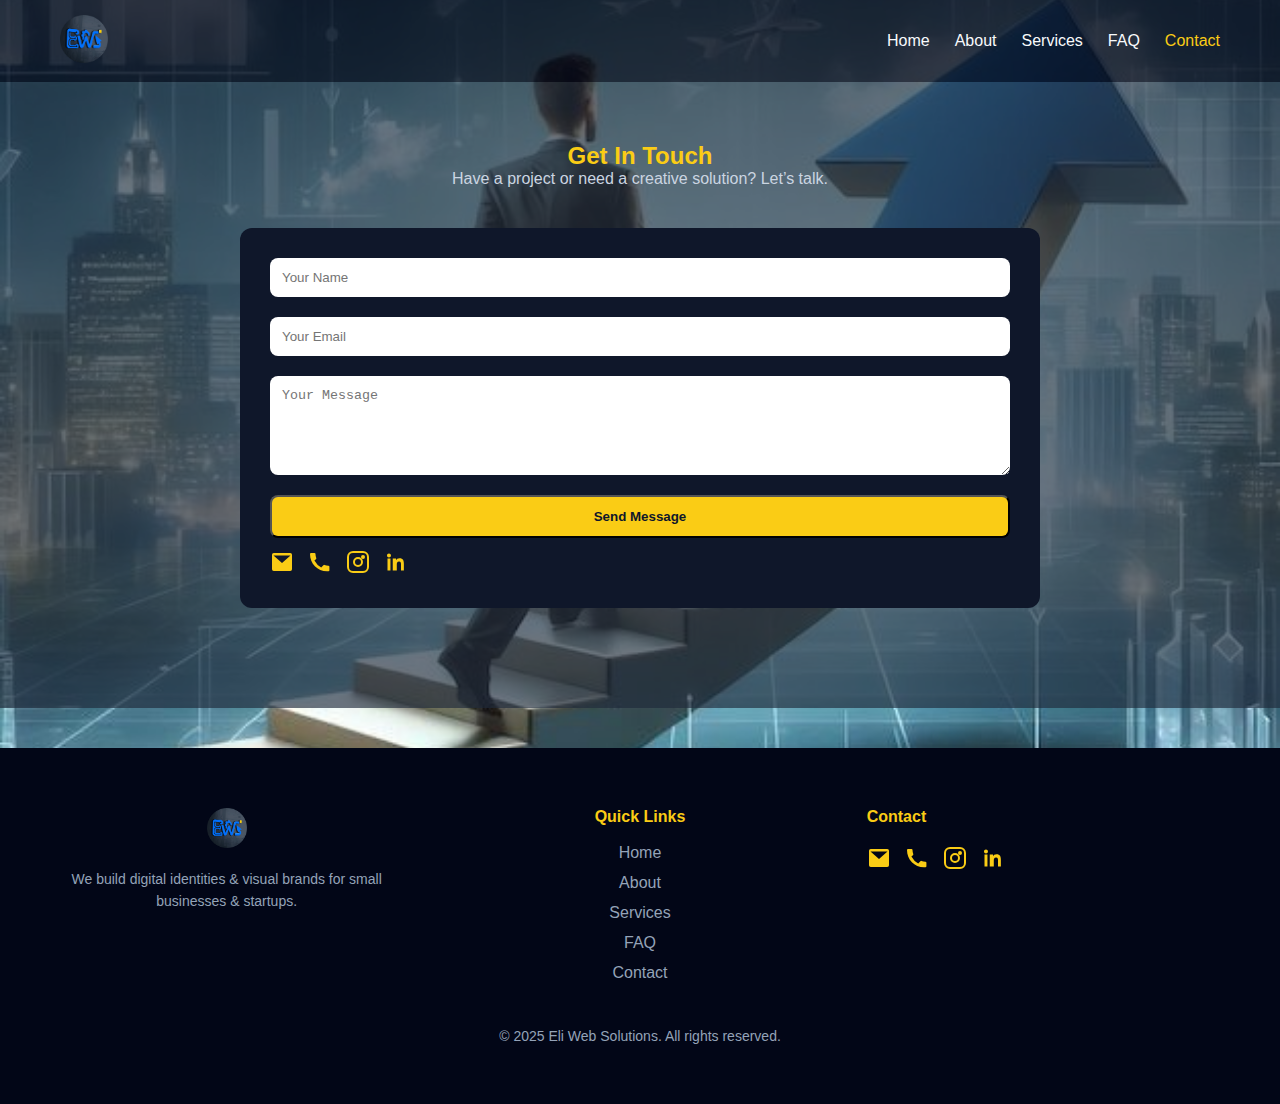
<file: contact.html>
<!DOCTYPE html>
<html lang="en">
<head>
  <meta charset="UTF-8" />
  <meta name="viewport" content="width=device-width, initial-scale=1.0" />
  <meta name="description" content="Eli Web Solutions offers website design, branding, poster design, and digital management for small businesses and startups in Kenya.">
<meta name="keywords" content="web design Kenya, branding, poster design, website management, Eli Web Solutions">
<meta name="author" content="Eli Web Solutions">
<meta name="robots" content="index, follow">
  <title>Contact | Eli Web Solutions</title>
  <link rel="stylesheet" href="css/style.css" />
  <link rel="stylesheet" href="https://cdnjs.cloudflare.com/ajax/libs/font-awesome/6.5.0/css/all.min.css" />
</head>
<body>

  <!-- Reuse your global header -->
  <header>
    <nav class="navbar">
      <div class="logo">
  <a href="index.html">
    <img src="images/logo.png" alt="Eli Web Solutions Logo" style="height: 48px;" />
  </a>
</div>
      <div class="hamburger" onclick="toggleMenu()">
        <svg viewBox="0 0 100 80" width="28" height="28" fill="#f8fafc">
          <rect width="100" height="10"></rect>
          <rect y="30" width="100" height="10"></rect>
          <rect y="60" width="100" height="10"></rect>
        </svg>
      </div>
      <ul id="nav-links" class="nav-links">
        <li><a href="index.html">Home</a></li>
        <li><a href="about.html">About</a></li>
        <li><a href="services.html">Services</a></li>
        <li><a href="faq.html">FAQ</a></li>
        <li><a href="contact.html" class="active">Contact</a></li>
      </ul>
    </nav>
  </header>

  <!-- ✅ Contact Section -->
  <section style="padding: 60px 20px; background: rgba(30, 41, 59, 0.65); text-align: center;">
    <h2 style="color: #facc15;">Get In Touch</h2>
    <p style="color: #cbd5e1;">Have a project or need a creative solution? Let’s talk.</p>

    <div style="max-width: 800px; margin: 40px auto; background: #0f172a; padding: 30px; border-radius: 12px;">
      <form action="https://formspree.io/f/mjkrlwkq" method="POST" style="display: flex; flex-direction: column; gap: 20px;">
        <input type="text" name="name" placeholder="Your Name" required style="padding: 12px; border-radius: 8px; border: none;">
        <input type="email" name="email" placeholder="Your Email" required style="padding: 12px; border-radius: 8px; border: none;">
        <textarea name="message" rows="5" placeholder="Your Message" required style="padding: 12px; border-radius: 8px; border: none;"></textarea>
        <button type="submit" class="cta-btn">Send Message</button>
      </form>

      <div class="contact-icons">
      <div style="flex: 1; min-width: 160px;">
      <h4 style="color: #facc15; margin-bottom: 12px;"></h4>
      <div style="display: flex; gap: 14px; flex-wrap: wrap;">
        <!-- Email -->
        <a href="mailto:eliwebsolutions01@gmail.com" title="Email">
          <svg xmlns="http://www.w3.org/2000/svg" width="24" height="24" fill="#facc15" viewBox="0 0 24 24"><path d="M2 4h20v16H2z" fill="none"/><path d="M22 6.25v-1.5A1.75 1.75 0 0020.25 3H3.75A1.75 1.75 0 002 4.75v14.5A1.75 1.75 0 003.75 21h16.5A1.75 1.75 0 0022 19.25V6.25zM3.5 5.5h17L12 13.06 3.5 5.5z"/></svg>
        </a>

        <!-- Phone -->
        <a href="tel:+254740674079" title="Call">
          <svg xmlns="http://www.w3.org/2000/svg" width="24" height="24" fill="#facc15" viewBox="0 0 24 24"><path d="M6.62 10.79a15.053 15.053 0 006.59 6.59l2.2-2.2a1.003 1.003 0 011.11-.21c1.21.49 2.53.76 3.89.76a1 1 0 011 1v3.5a1 1 0 01-1 1C10.07 22 2 13.93 2 4a1 1 0 011-1h3.5a1 1 0 011 1c0 1.36.26 2.68.76 3.89a1.003 1.003 0 01-.21 1.11l-2.2 2.2z"/></svg>
        </a>

        <!-- Instagram -->
        <a href="https://instagram.com/eli.web.solutions" target="_blank" title="Instagram">
          <svg xmlns="http://www.w3.org/2000/svg" width="24" height="24" stroke="#facc15" fill="none" stroke-width="2" viewBox="0 0 24 24">
          <rect x="2" y="2" width="20" height="20" rx="5" ry="5"/>
          <circle cx="12" cy="12" r="4"/>
          <circle cx="17" cy="7" r="1"/>
          </svg>
        </a>


        <!-- LinkedIn -->
        <a href="https://linkedin.com/in/eli-web-solutions-b13675372" target="_blank" title="LinkedIn">
          <svg xmlns="http://www.w3.org/2000/svg" width="24" height="24" fill="#facc15" viewBox="0 0 24 24"><path d="M4.98 3.5C3.88 3.5 3 4.38 3 5.5S3.88 7.5 4.98 7.5 6.96 6.62 6.96 5.5 6.08 3.5 4.98 3.5zM3.5 8.5h2.96v12H3.5v-12zm5.25 0H12v1.63h.03c.49-.93 1.68-1.91 3.46-1.91 3.7 0 4.38 2.45 4.38 5.63v6.65H17v-5.89c0-1.4-.03-3.2-1.95-3.2-1.96 0-2.26 1.53-2.26 3.1v6H8.75v-12z"/></svg>
        </a>
      </div>
    </div>
    </div>
  </section>

  <!-- Footer -->
<footer style="background: #020617; padding: 60px 20px; color: #94a3b8;">
  <div class="footer-container" style="max-width: 1200px; margin: auto; display: flex; flex-wrap: wrap; gap: 40px; justify-content: space-between; align-items: flex-start;">

    <!-- Logo & Tagline -->
    <div style="flex: 1; min-width: 200px;">
      <img src="images/logo.png" alt="Logo" style="height: 40px; margin-bottom: 16px;" />
      <p style="font-size: 14px; line-height: 1.6;">We build digital identities & visual brands for small businesses & startups.</p>
    </div>

    <!-- Quick Links -->
    <div style="flex: 1; min-width: 160px;">
      <h4 style="color: #facc15; margin-bottom: 12px;">Quick Links</h4>
      <ul style="list-style: none; padding: 0;">
        <li><a href="index.html" class="footer-link">Home</a></li>
        <li><a href="about.html" class="footer-link">About</a></li>
        <li><a href="services.html" class="footer-link">Services</a></li>
        <li><a href="faq.html" class="footer-link">FAQ</a></li>
        <li><a href="contact.html" class="footer-link">Contact</a></li>
      </ul>
    </div>

    <!-- Contact Icons -->
    <div class="footer-contact-column" style="flex: 1; min-width: 160px; display: flex; flex-direction: column; align-items: flex-start;">
       <h4 style="color: #facc15; margin-bottom: 12px;">Contact</h4>
       <div class="contact-icons" style="display: flex; gap: 14px; flex-wrap: wrap;">
        <!-- Email -->
        <a href="mailto:eliwebsolutions01@gmail.com" title="Email">
          <!-- SVG Icon -->
          <svg xmlns="http://www.w3.org/2000/svg" width="24" height="24" fill="#facc15" viewBox="0 0 24 24"><path d="M2 4h20v16H2z" fill="none"/><path d="M22 6.25v-1.5A1.75 1.75 0 0020.25 3H3.75A1.75 1.75 0 002 4.75v14.5A1.75 1.75 0 003.75 21h16.5A1.75 1.75 0 0022 19.25V6.25zM3.5 5.5h17L12 13.06 3.5 5.5z"/></svg>
        </a>

        <!-- Phone -->
        <a href="tel:+254740674079" title="Call">
          <svg xmlns="http://www.w3.org/2000/svg" width="24" height="24" fill="#facc15" viewBox="0 0 24 24"><path d="M6.62 10.79a15.053 15.053 0 006.59 6.59l2.2-2.2a1.003 1.003 0 011.11-.21c1.21.49 2.53.76 3.89.76a1 1 0 011 1v3.5a1 1 0 01-1 1C10.07 22 2 13.93 2 4a1 1 0 011-1h3.5a1 1 0 011 1c0 1.36.26 2.68.76 3.89a1.003 1.003 0 01-.21 1.11l-2.2 2.2z"/></svg>
        </a>

        <!-- Instagram -->
        <a href="https://instagram.com/eli.web.solutions" target="_blank" title="Instagram">
          <svg xmlns="http://www.w3.org/2000/svg" width="24" height="24" stroke="#facc15" fill="none" stroke-width="2" viewBox="0 0 24 24">
            <rect x="2" y="2" width="20" height="20" rx="5" ry="5"/>
            <circle cx="12" cy="12" r="4"/>
            <circle cx="17" cy="7" r="1"/>
          </svg>
        </a>

        <!-- LinkedIn -->
        <a href="https://linkedin.com/in/eli-web-solutions-b13675372" target="_blank" title="LinkedIn">
          <svg xmlns="http://www.w3.org/2000/svg" width="24" height="24" fill="#facc15" viewBox="0 0 24 24"><path d="M4.98 3.5C3.88 3.5 3 4.38 3 5.5S3.88 7.5 4.98 7.5 6.96 6.62 6.96 5.5 6.08 3.5 4.98 3.5zM3.5 8.5h2.96v12H3.5v-12zm5.25 0H12v1.63h.03c.49-.93 1.68-1.91 3.46-1.91 3.7 0 4.38 2.45 4.38 5.63v6.65H17v-5.89c0-1.4-.03-3.2-1.95-3.2-1.96 0-2.26 1.53-2.26 3.1v6H8.75v-12z"/></svg>
        </a>
      </div>
    </div>
  </div>

  <!-- ✅ Properly Centered Bottom Text -->
  <div class="footer-bottom" style="margin-top: 40px;">
    <p style="text-align: center;">&copy; 2025 Eli Web Solutions. All rights reserved.</p>
  </div>
</footer>

  <!-- Script -->
  <script>
    function toggleMenu() {
      const navLinks = document.getElementById("nav-links");
      navLinks.classList.toggle("active");
    }
  </script>

</body>
</html>
</file>
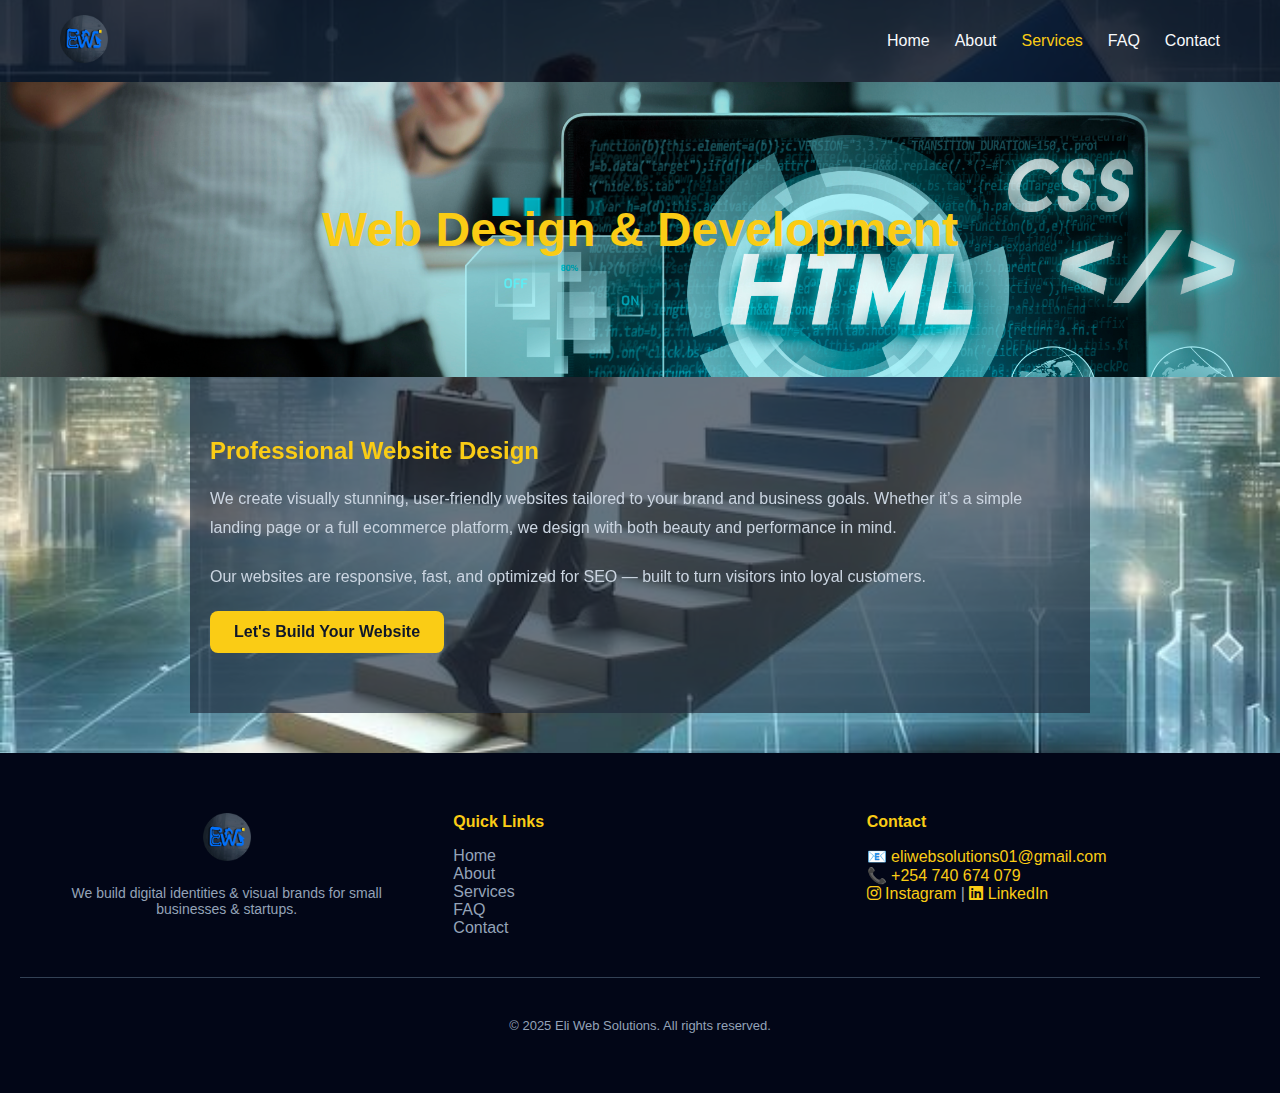
<file: web-design.html>
<!DOCTYPE html>
<html lang="en">
<head>
  <meta charset="UTF-8" />
  <meta name="viewport" content="width=device-width, initial-scale=1.0" />
  <meta name="description" content="Eli Web Solutions offers website design, branding, poster design, and digital management for small businesses and startups in Kenya.">
<meta name="keywords" content="web design Kenya, branding, poster design, website management, Eli Web Solutions">
<meta name="author" content="Eli Web Solutions">
<meta name="robots" content="index, follow">
  <title>Web Design | Eli Web Solutions</title>
  <link rel="stylesheet" href="css/style.css" />
  <link href="https://unpkg.com/aos@2.3.1/dist/aos.css" rel="stylesheet" />
  <link rel="stylesheet" href="https://cdnjs.cloudflare.com/ajax/libs/font-awesome/6.5.0/css/all.min.css" />
  <style>
    .service-hero {
      background: url('images/web-bg.jpg') no-repeat center center/cover;
      padding: 120px 20px;
      text-align: center;
      color: #f8fafc;
    }

    .service-hero h1 {
      font-size: 3rem;
      color: #facc15;
    }

    .service-content {
      padding: 60px 20px;
      background: rgba(30, 41, 59, 0.65);
      color: #cbd5e1;
      max-width: 900px;
      margin: auto;
    }

    .service-content h2 {
      color: #facc15;
      margin-bottom: 20px;
    }

    .service-content p {
      line-height: 1.8;
      margin-bottom: 20px;
    }

    .cta-btn {
      background: #facc15;
      color: #0f172a;
      padding: 12px 24px;
      border-radius: 8px;
      text-decoration: none;
      font-weight: bold;
      display: inline-block;
      transition: background 0.3s ease;
    }

    .cta-btn:hover {
      background: #eab308;
    }
  </style>
</head>
<body>
  <!-- Header -->
  <header>
    <nav class="navbar">
      <div class="logo">
        <a href="index.html">
          <img src="images/logo.png" alt="Eli Web Solutions Logo" style="height: 48px;" />
        </a>
      </div>
      <ul class="nav-links" id="nav-links">
        <li><a href="index.html">Home</a></li>
        <li><a href="about.html">About</a></li>
        <li><a href="services.html" class="active">Services</a></li>
        <li><a href="faq.html">FAQ</a></li>
        <li><a href="contact.html">Contact</a></li>
      </ul>
      <div class="hamburger" onclick="toggleMenu()">
        <svg viewBox="0 0 100 80" width="28" height="28" fill="#f8fafc">
          <rect width="100" height="10"></rect>
          <rect y="30" width="100" height="10"></rect>
          <rect y="60" width="100" height="10"></rect>
        </svg>
      </div>
    </nav>
  </header>

  <!-- Hero Section -->
  <section class="service-hero">
    <h1>Web Design & Development</h1>
  </section>
  <!-- Service Content -->
  <div class="service-content" data-aos="fade-up" data-aos-duration="800">
    <h2>Professional Website Design</h2>
    <p>We create visually stunning, user-friendly websites tailored to your brand and business goals. Whether it’s a simple landing page or a full ecommerce platform, we design with both beauty and performance in mind.</p>
    <p>Our websites are responsive, fast, and optimized for SEO — built to turn visitors into loyal customers.</p>
    <a href="contact.html" class="cta-btn">Let's Build Your Website</a>
  </div>

  <!-- Footer -->
  <footer style="background: #020617; padding: 60px 20px; color: #94a3b8; text-align: center;">
  <div style="max-width: 1200px; margin: auto; display: flex; flex-wrap: wrap; justify-content: space-between; gap: 40px; align-items: flex-start;">
    
    <!-- Logo and description -->
    <div style="flex: 1; min-width: 200px;">
      <img src="images/logo.png" alt="Logo" style="height: 48px; margin-bottom: 10px;" />
      <p style="margin-top: 10px; font-size: 14px;">
        We build digital identities & visual brands for small businesses & startups.
      </p>
    </div>

    <!-- Quick Links (no Portfolio) -->
    <div style="flex: 1; min-width: 150px; text-align: left;">
      <h4 style="color: #facc15;">Quick Links</h4>
      <ul style="list-style: none; padding: 0; margin-top: 10px;">
        <li><a href="index.html" style="color: #94a3b8;">Home</a></li>
        <li><a href="about.html" style="color: #94a3b8;">About</a></li>
        <li><a href="services.html" style="color: #94a3b8;">Services</a></li>
        <li><a href="faq.html" style="color: #94a3b8;">FAQ</a></li>
        <li><a href="contact.html" style="color: #94a3b8;">Contact</a></li>
      </ul>
    </div>

    <!-- Contact with icons -->
    <div style="flex: 1; min-width: 200px; text-align: left;">
      <h4 style="color: #facc15;">Contact</h4>
      <p style="margin-top: 10px;">
        <a href="mailto:eliwebsolutions01@gmail.com" style="color: #facc15;">
          📧 eliwebsolutions01@gmail.com
        </a>
      </p>
      <p>
        <a href="tel:+254740674079" style="color: #facc15;">
          📞 +254 740 674 079
        </a>
      </p>
      <p>
  <a href="https://instagram.com/eli.web.solutions" target="_blank" style="color: #facc15;">
    <i class="fab fa-instagram"></i> Instagram
  </a> |
  <a href="https://linkedin.com/in/eli-web-solutions-b13675372" target="_blank" style="color: #facc15;">
    <i class="fab fa-linkedin"></i> LinkedIn
  </a>
</p>
    </div>
  </div>

  <hr style="margin: 40px 0; border: 0; border-top: 1px solid #334155;" />
  <p style="font-size: 13px;">&copy; 2025 Eli Web Solutions. All rights reserved.</p>
</footer>

  <!-- Scripts -->
  <script src="https://unpkg.com/aos@2.3.1/dist/aos.js"></script>
  <script>
    AOS.init();
    function toggleMenu() {
      document.getElementById("nav-links").classList.toggle("active");
    }
  </script>
</body>
</html>
</file>
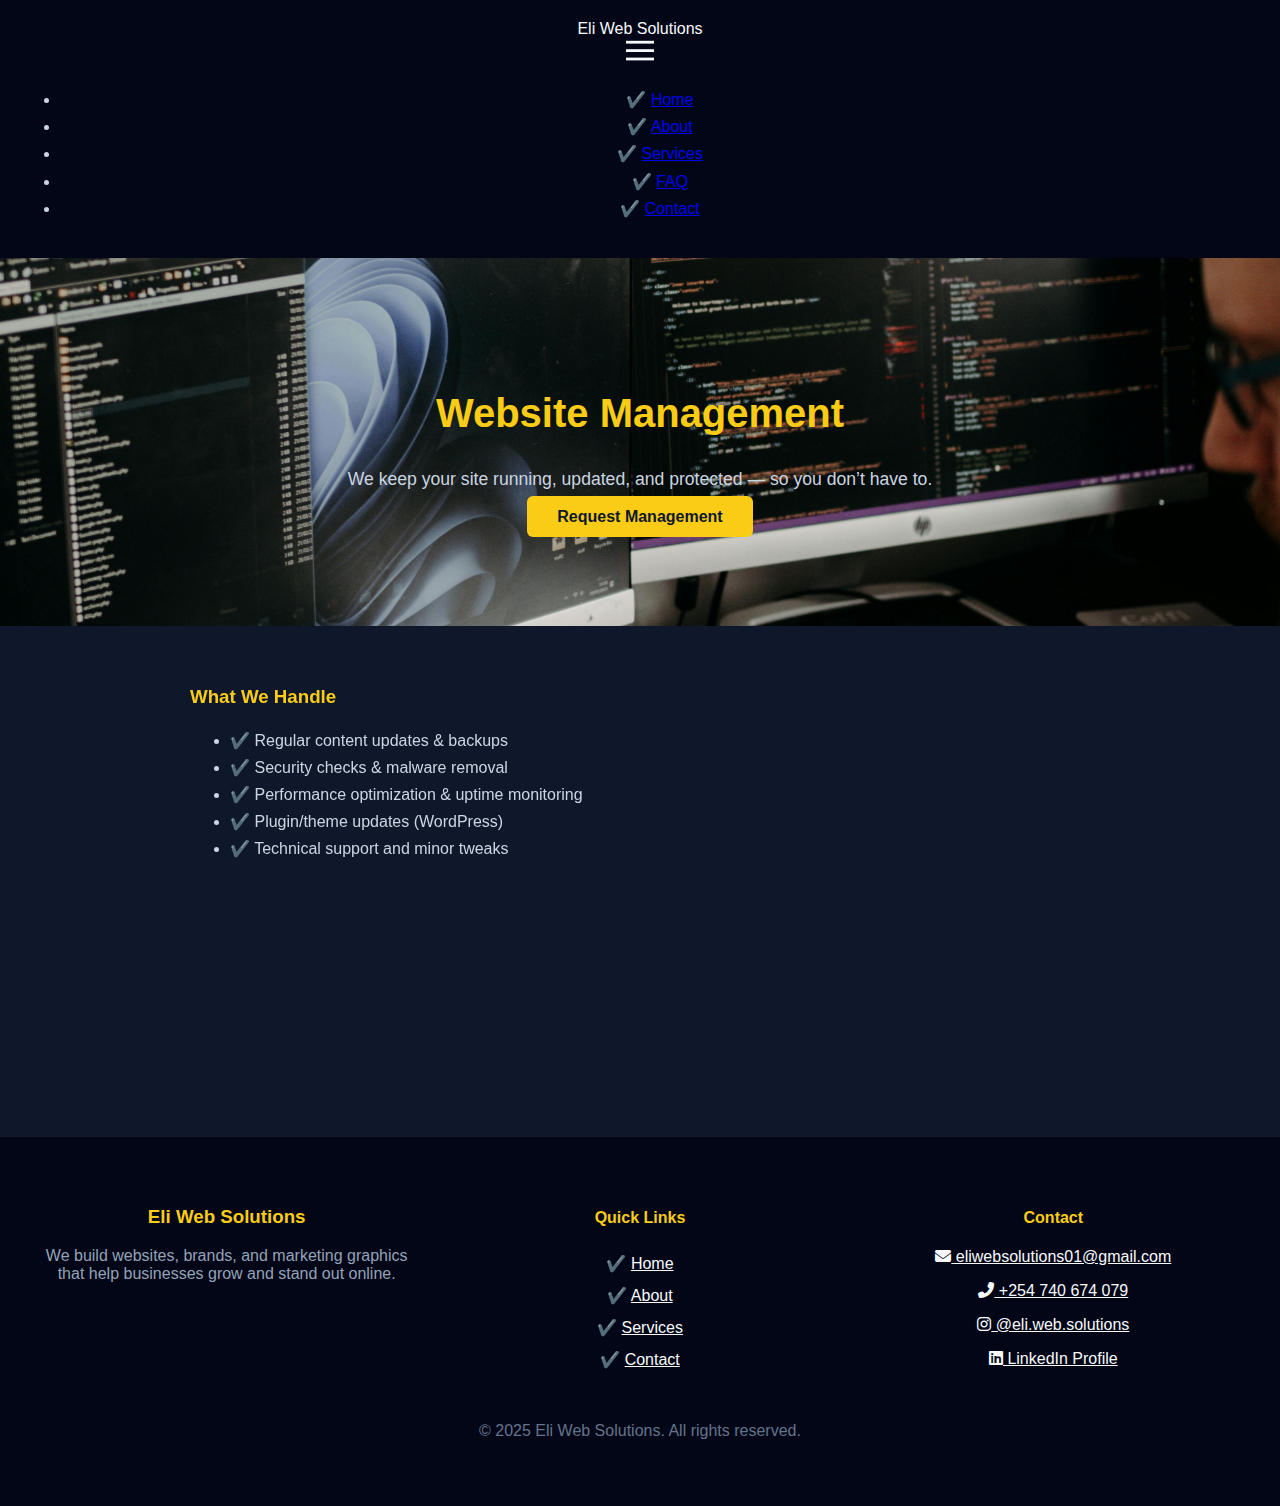
<file: web-management.html>
<!DOCTYPE html>
<html lang="en">
<head>
  <meta charset="UTF-8" />
  <title>Website Management | Eli Web Solutions</title>
  <link rel="stylesheet" href="https://cdnjs.cloudflare.com/ajax/libs/font-awesome/6.4.0/css/all.min.css"/>
  <link rel="stylesheet" href="https://unpkg.com/aos@2.3.1/dist/aos.css"/>
  <style>
    body { margin: 0; font-family: 'Segoe UI', sans-serif; background: #0f172a; color: #f8fafc; }
    header, footer { background: #020617; padding: 20px; text-align: center; }
    .hero {
      background: url('images/management-bg.jpg') center/cover no-repeat;
      padding: 100px 20px; text-align: center;
    }
    .hero h2 { font-size: 2.5rem; color: #facc15; }
    .hero p { color: #cbd5e1; font-size: 1.1rem; }
    .cta-button {
      margin-top: 20px; background: #facc15; color: #0f172a; padding: 12px 30px;
      text-decoration: none; border-radius: 6px; font-weight: bold;
    }
    main { max-width: 900px; margin: 60px auto; padding: 0 20px; }
    section { margin-bottom: 60px; }
    h3 { color: #facc15; }
    ul { color: #cbd5e1; line-height: 1.7; }
    ul li::before { content: "✔️ "; color: #facc15; }
  </style>
</head>
<header>
  <nav class="navbar">
    <div class="logo">Eli Web Solutions</div>

    <!-- Hamburger icon -->
    <div class="hamburger" onclick="toggleMenu()">
      <svg viewBox="0 0 100 80" width="28" height="28" fill="#f8fafc">
        <rect width="100" height="10"></rect>
        <rect y="30" width="100" height="10"></rect>
        <rect y="60" width="100" height="10"></rect>
      </svg>
    </div>

    <ul id="nav-links" class="nav-links">
      <li><a href="index.html">Home</a></li>
      <li><a href="about.html">About</a></li>
      <li><a href="services.html">Services</a></li>
      <li><a href="faq.html">FAQ</a></li>
      <li><a href="contact.html">Contact</a></li>
    </ul>
  </nav>
</header>

<section class="hero" data-aos="fade-in">
  <h2>Website Management</h2>
  <p>We keep your site running, updated, and protected — so you don’t have to.</p>
  <a href="contact.html" class="cta-button">Request Management</a>
</section>

<main>
  <section data-aos="fade-up">
    <h3>What We Handle</h3>
    <ul>
      <li>Regular content updates & backups</li>
      <li>Security checks & malware removal</li>
      <li>Performance optimization & uptime monitoring</li>
      <li>Plugin/theme updates (WordPress)</li>
      <li>Technical support and minor tweaks</li>
    </ul>
  </section>

  <section data-aos="fade-up">
    <h3>Why Choose Us?</h3>
    <p>When your site goes live, the work doesn’t stop. We offer full lifecycle care — so your digital presence remains smooth, secure, and stress-free.</p>
  </section>

  <section data-aos="fade-up">
    <a href="contact.html" class="cta-button">Keep My Site Healthy</a>
  </section>
</main>

<footer style="background: #020617; color: #f8fafc; padding: 50px 20px;">
  <div style="max-width: 1200px; margin: auto; display: flex; flex-wrap: wrap; justify-content: space-between; gap: 40px;">
    
    <div style="flex: 1; min-width: 250px;">
      <h3 style="color: #facc15;">Eli Web Solutions</h3>
      <p style="color: #94a3b8;">We build websites, brands, and marketing graphics that help businesses grow and stand out online.</p>
    </div>

    <div style="flex: 1; min-width: 200px;">
      <h4 style="color: #facc15;">Quick Links</h4>
      <ul style="list-style: none; padding: 0; line-height: 2;">
        <li><a href="index.html" style="color: #f8fafc;">Home</a></li>
        <li><a href="about.html" style="color: #f8fafc;">About</a></li>
        <li><a href="services.html" style="color: #f8fafc;">Services</a></li>
        <li><a href="contact.html" style="color: #f8fafc;">Contact</a></li>
      </ul>
    </div>

    <div style="flex: 1; min-width: 250px;">
      <h4 style="color: #facc15;">Contact</h4>
      <p>
        <a href="mailto:eliwebsolutions01@gmail.com" style="color: #f8fafc;">
          <i class="fas fa-envelope"></i> eliwebsolutions01@gmail.com
        </a>
      </p>
      <p>
        <a href="tel:+254740674079" style="color: #f8fafc;">
          <i class="fas fa-phone-alt"></i> +254 740 674 079
        </a>
      </p>
      <p>
        <a href="https://www.instagram.com/eli.web.solutions" target="_blank" style="color: #f8fafc;">
          <i class="fab fa-instagram"></i> @eli.web.solutions
        </a>
      </p>
      <p>
        <a href="https://www.linkedin.com/in/eli-web-solutions-b13675372" target="_blank" style="color: #f8fafc;">
          <i class="fab fa-linkedin"></i> LinkedIn Profile
        </a>
      </p>
    </div>
  </div>

  <div style="text-align: center; margin-top: 30px; color: #64748b;">
    <p>© 2025 Eli Web Solutions. All rights reserved.</p>
  </div>
</footer>

<script src="https://unpkg.com/aos@2.3.1/dist/aos.js"></script>
<script>AOS.init();</script>

<script>
  function toggleMenu() {
    const navLinks = document.getElementById("nav-links");
    navLinks.classList.toggle("active");
  }
</script>
</body>
</html>
</file>
<file: css/style.css>
/* === RESET === */
* {
  margin: 0;
  padding: 0;
  box-sizing: border-box;
}

html, body {
  font-family: 'Segoe UI', Tahoma, Geneva, Verdana, sans-serif;
  background: url('../images/hero-bg.jpg') no-repeat center center fixed;
  background-size: cover;
  background-color: #0f172a;
  color: #f8fafc;
  max-width: 100vw;
  overflow-x: hidden;
}

/* === NAVIGATION === */
header {
  position: sticky;
  top: 0;
  background: rgba(2, 6, 23, 0.8);
  z-index: 1000;
  width: 100%;
}

.navbar {
  max-width: 1200px;
  margin: auto;
  padding: 15px 20px;
  display: flex;
  justify-content: space-between;
  align-items: center;
  flex-wrap: wrap;
}

.logo img {
  height: 48px;
}

.hamburger {
  display: none;
  cursor: pointer;
}

.nav-links {
  display: flex;
  gap: 25px;
  list-style: none;
}

.nav-links a {
  color: #f8fafc;
  text-decoration: none;
  transition: color 0.3s ease;
}

.nav-links a:hover,
.nav-links a.active {
  color: #facc15;
}

/* HERO SECTION */
.hero-section {
  position: relative;
  height: 100vh;
  display: flex;
  align-items: center;
  justify-content: center;
  text-align: center;
  overflow: hidden; /* Prevent scrollbars from video */
}

.hero-section {
  position: relative;
  height: 100vh;
  display: flex;
  align-items: center;
  justify-content: center;
  text-align: center;
  overflow: hidden;
  background: url('../images/hero-backup.jpg') no-repeat center center/cover; /* Fallback image */
}

.hero-video {
  position: absolute;
  top: 0;
  left: 0;
  width: 100%;
  height: 100%;
  object-fit: cover;
  z-index: 0;
  filter: brightness(100%); /* makes video darker */
}

.hero-overlay {
  position: relative;
  z-index: 1;
  background: rgba(0, 0, 0, 0.6);
  padding: 40px;
  border-radius: 12px;
}

/* CTA BUTTON */
.cta-btn {
  background: #facc15;
  color: #0f172a;
  padding: 12px 24px;
  border-radius: 8px;
  text-decoration: none;
  font-weight: bold;
  display: inline-block;
  transition: background 0.3s ease;
}

.cta-btn:hover {
  background: #eab308;
}

/* ================= TESTIMONIALS SECTION ================= */
.testimonials-section {
  background: rgba(2, 6, 23, 0.8);
  padding: 80px 20px;
  color: #f8fafc;
}

.testimonials-section .container {
  max-width: 1200px;
  margin: 0 auto;
  text-align: center;
}

.section-title {
  font-size: 2.5rem;
  margin-bottom: 40px;
  color: #facc15;
}

/* Slider viewport: hides overflow, centered on desktop */
.testimonial-slider {
  position: relative;
  overflow: hidden;
  margin: 0 auto;
  /* on desktop, constrain to card width */
  max-width: 500px;
}

/* Track that moves */
.testimonial-track {
  display: flex;
  gap: 20px;
  transition: transform 0.5s ease;
}

/* Card styling */
.testimonial-card {
  flex: 0 0 500px;              /* fixed width */
  background: rgba(30, 41, 59, 0.85);
  border-radius: 12px;
  padding: 30px 20px;
  box-shadow: 0 4px 12px rgba(0,0,0,0.3);
}

.testimonial-text {
  font-size: 1.1rem;
  line-height: 1.6;
  margin-bottom: 16px;
}

.client-rating {
  display: inline-block;
  margin-bottom: 12px;
  color: #facc15;
}

.star {
  width: 20px;
  height: 20px;
  fill: currentColor;
  margin-right: 4px;
}

.star.half {
  stroke: currentColor;
}

/* Mobile: full-width cards and slider fits container */
@media (max-width: 767px) {
  .testimonial-slider {
    max-width: 100%;
  }
  .testimonial-track {
    gap: 10px;
  }
  .testimonial-card {
    flex: 0 0 100%;
    max-width: none;
  }
}

/* === PORTFOLIO STYLING === */
.portfolio-grid {
  display: flex;
  flex-wrap: wrap;
  gap: 20px;
  justify-content: center;
  margin-top: 40px;
}

.portfolio-item {
  width: 250px;
  text-align: center;
  display: block;
  margin-bottom: 20px;
}

.portfolio-item img {
  width: 100%;
  border-radius: 8px;
  transition: transform 0.4s ease;
}

.portfolio-item img:hover {
  transform: scale(1.05);
}

/* === FILTER BUTTONS === */
.filter-btn {
  background: #0f172a;
  color: #facc15;
  border: 1px solid #facc15;
  padding: 8px 16px;
  margin: 5px;
  border-radius: 6px;
  cursor: pointer;
}

.filter-btn:hover {
  background: #facc15;
  color: #0f172a;
}

/* === CUSTOM STYLES FOR LOGO PORTFOLIO === */
.portfolio-item.logo img {
  width: 120px;
  height: 120px;
  object-fit: cover;
  border-radius: 50%;
  border: 3px solid #facc15;
}

/* === CUSTOM STYLES FOR POSTER PORTFOLIO === */
.portfolio-item.poster img {
  width: 180px;
  height: auto;
  border-radius: 10px;
  border: 2px solid #facc15;
}

/* === AOS SCROLL ANIMATION SUPPORT === */
[data-aos] {
  opacity: 0;
  transition-property: opacity, transform;
  transition-duration: 0.8s;
}

[data-aos].aos-animate {
  opacity: 1;
}


/* === RESPONSIVE === */
@media (max-width: 768px) {
  .hamburger {
    display: block;
  }

  .nav-links {
    flex-direction: column;
    width: 100%;
    display: none;
    background: rgba(2, 6, 23, 0.8);
    padding: 10px 0;
  }

  .nav-links.active {
    display: flex;
  }

  .nav-links li {
    width: 100%;
    text-align: center;
    padding: 10px 0;
  }

  .hero-section {
    height: auto;
    padding: 80px 20px;
  }
}

.swiper-slide img {
  width: 100%;
  max-width: 200px;
  height: auto;
  border-radius: 10px;
  transition: transform 0.3s ease;
  border: 2px solid #facc15;
}

.swiper-slide img:hover {
  transform: scale(1.05);
}

.swiper-slide p {
  margin-top: 10px;
  color: #f8fafc;
  font-weight: bold;
}

/* ===== CASE HERO FULL-WIDTH CLEAN IMAGE ===== */
.case-hero {
  position: relative;
  width: 100%;
  height: 60vh;         /* adjust as desired */
  min-height: 300px;    /* ensure a floor on small desktops */
  overflow: hidden;
}

.case-hero .hero-img {
  position: absolute;
  top: 0; left: 0;
  width: 100%;
  height: 100%;
  object-fit: cover;      /* fills container, crops equally */
  object-position: center;/* keeps kids vectors centered */
}

.case-hero .hero-overlay {
  position: relative;     /* stacks on top of the img */
  z-index: 1;
  width: 100%; height: 100%;
  background: rgba(2,6,23,0.5);
  display: flex;
  align-items: center;
  justify-content: center;
  padding: 40px 20px;
}

.case-hero .container {
  max-width: 800px;
  text-align: center;
  color: #f8fafc;
}

.case-hero .subtitle {
  margin: 12px 0 24px;
  font-size: 1.2rem;
  color: #f1f5f9;
}
.btn-primary { background:#facc15; color:#020617; padding:12px 24px; border-radius:6px; text-decoration:none; font-weight:bold; transition:background .3s; }
.btn-primary:hover { background:#eab308; }

/* Two-column layout for challenges/goals */
.case-details.two-column {
  display: grid;
  grid-template-columns: repeat(auto-fit, minmax(250px,1fr));
  gap: 40px;
}
.case-details h3 {
  margin-bottom: 12px;
  color: #facc15;
}

/* Gallery grid */
.case-gallery .gallery-grid {
  display: grid;
  grid-template-columns: repeat(auto-fit, minmax(280px,1fr));
  gap: 20px;
  margin-top: 24px;
}

/* Tech list styling */
.case-tech .tech-list {
  list-style: none;
  padding: 0;
  display: grid;
  grid-template-columns: repeat(auto-fit, minmax(200px,1fr));
  gap: 16px;
  margin-top: 16px;
}
.case-tech .tech-list li::before {
  content: "✔";
  margin-right: 8px;
  color: #facc15;
}

/* Text centering helper */
.text-center {
  text-align: center;
}
/* ===== CASE CONTENT & SHEETS ===== */
.case-content .sheet {
  background: rgba(30,41,59,0.85);
  padding: 24px 20px;
  margin-bottom: 24px;
  border-radius: 8px;
  color: #f1f5f9;
}
.case-content .sheet h2,
.case-content .sheet h3 {
  color: #facc15;
  margin-bottom: 12px;
}
.case-content .sheet p,
.case-content .sheet ul,
.case-content .sheet ol {
  margin: 0 0 16px;
  line-height: 1.6;
}
.case-content .sheet ul li::before {
  content: "✔";
  color: #facc15;
  margin-right: 6px;
}

/* two-column layout */
.case-content .two-column {
  display: grid;
  grid-template-columns: repeat(auto-fit, minmax(280px,1fr));
  gap: 24px;
}

/* ===== GALLERY GRID ===== */
.case-gallery .gallery-grid {
  display: grid;
  grid-template-columns: repeat(auto-fit, minmax(140px,1fr));
  gap: 16px;
  margin-top: 16px;
}
.screenshot-card {
  display: flex;
  flex-direction: column;
  background: rgba(30,41,59,0.85);
  border-radius: 8px;
  overflow: hidden;
  text-decoration: none;
  color: #f1f5f9;
  transition: transform 0.3s ease;
}
.screenshot-card img {
  width: 100%;
  height: auto;
  display: block;
}
.screenshot-card span {
  padding: 8px;
  text-align: center;
  font-size: 0.9rem;
}
.screenshot-card:hover {
  transform: translateY(-4px);
}

/* responsive tweaks */
@media (max-width: 767px) {
  .case-content .sheet {
    padding: 20px;
  }
  .case-gallery .gallery-grid {
    grid-template-columns: repeat(auto-fit, minmax(120px,1fr));
  }
}
/* ===== CONSTRAIN SHEET PANELS ===== */
.case-content .sheet {
  max-width: 800px;        /* cap width on desktop */
  margin: 0 auto 24px;     /* center + bottom spacing */
}

/* ===== ADJUST CASE-BACK BUTTON ===== */
.case-back {
  padding: 40px 0;         /* give it some vertical breathing room */
  background: transparent; /* ensure it sits above the footer cleanly */
}

.case-back .container {
  max-width: 800px;        /* same cap as sheets, keeps button from running full width */
  margin: 0 auto;
}

.case-back .btn-secondary {
  white-space: nowrap;     /* prevent wrapping */
}

/* ===== OPTIONAL: ensure footer sits below cleanly ===== */
footer {
  margin-top: 40px;
}
/* CTA BACK */
.case-back { padding:20px 0; }
.case-back .btn-secondary { display:inline-block; background:rgba(30, 41, 59, 0.85); border:2px solid #facc15; color:#facc15; padding:10px 20px; border-radius:6px; text-decoration:none; font-weight:bold; }
.case-back .btn-secondary:hover { background:#020617; color:#f8fafc; }

/* Floating WhatsApp Button */
.whatsapp-float {
  position: fixed;
  width: 60px;
  height: 60px;
  bottom: 20px;
  right: 20px;
  background-color: #25d366;
  border-radius: 50%;
  box-shadow: 0 4px 6px rgba(0,0,0,0.2);
  display: flex;
  align-items: center;
  justify-content: center;
  z-index: 999;
  transition: transform 0.3s ease, box-shadow 0.3s ease;
  animation: pulse 2s infinite 1s; /* pulse starts 1s after load */
}

.whatsapp-float:hover {
  transform: scale(1.1);
  box-shadow: 0 6px 10px rgba(0,0,0,0.3);
}

.whatsapp-float img {
  width: 35px;
  height: 35px;
}

/* Pulse Animation */
@keyframes pulse {
  0% {
    transform: scale(1);
    box-shadow: 0 0 0 rgba(37, 211, 102, 0.7);
  }
  50% {
    transform: scale(1.05);
    box-shadow: 0 0 15px rgba(37, 211, 102, 0.6);
  }
  100% {
    transform: scale(1);
    box-shadow: 0 0 0 rgba(37, 211, 102, 0.7);
  }
}

/* Preloader Container */
#preloader {
  position: fixed;
  top: 0;
  left: 0;
  width: 100%;
  height: 100%;
  background: rgb(10, 15, 28); 
  display: flex;
  justify-content: center;
  align-items: center;
  z-index: 9999;
  transition: opacity 0.5s ease, visibility 0.5s ease;
}

#preloader.hidden {
  opacity: 0;
  visibility: hidden;
}

/* Preloader Logo Animation */
#preloader img {
  width: 70px; /* smaller size */
  opacity: 0;
  filter: drop-shadow(0 0 8px #facc15);
  animation: fade-in 0.5s ease-out forwards,
             spin-once 1s ease-out 0.5s forwards,
             breathe 2.5s ease-in-out 1.5s infinite;
}

/* Fade-in effect */
@keyframes fade-in {
  0% { opacity: 0; transform: scale(0.85); }
  100% { opacity: 1; transform: scale(1); }
}

/* Spin effect */
@keyframes spin-once {
  0% { transform: rotate(0deg) scale(1); }
  100% { transform: rotate(360deg) scale(1); }
}

/* Gentle breathing effect */
@keyframes breathe {
  0%, 100% { transform: translateY(0) scale(1); }
  50% { transform: translateY(-5px) scale(1.03); }
}

/* === FOOTER === */
footer {
  background: rgba(2, 6, 23, 0.8);
  padding: 40px 20px;
  text-align: center;
  color: #94a3b8;
}

footer a {
  color: #facc15;
  text-decoration: none;
}

footer a:hover {
  text-decoration: underline;
}

.footer-link {
  color: #94a3b8;
  text-decoration: none;
  display: inline-block;
  padding: 6px 0;
  transition: color 0.3s ease, transform 0.3s ease;
}

.footer-link:hover {
  color: #facc15;
  transform: translateX(4px);
}

footer h4 {
  margin-bottom: 16px;
}

footer .contact-icons {
  display: flex;
  flex-wrap: wrap;
  align-items: center;
  justify-content: flex-start; /* will change to center on mobile via media query */
  gap: 14px;
  margin-top: 8px; /* Creates space between heading and icons */
}

.footer-bottom {
  font-size: 14px;
  color: #94a3b8;
}
/* Responsive footer layout */
@media (max-width: 768px) {
  footer .footer-container {
    flex-direction: column !important;
    align-items: center;
    text-align: center;
  }

  footer .footer-container > div {
    width: 100%;
    margin-bottom: 24px;
  }
  
   footer .footer-contact-column {
    align-items: center !important;
    text-align: center;
  }

  footer .contact-icons {
    justify-content: center;
  }
}
</file>
